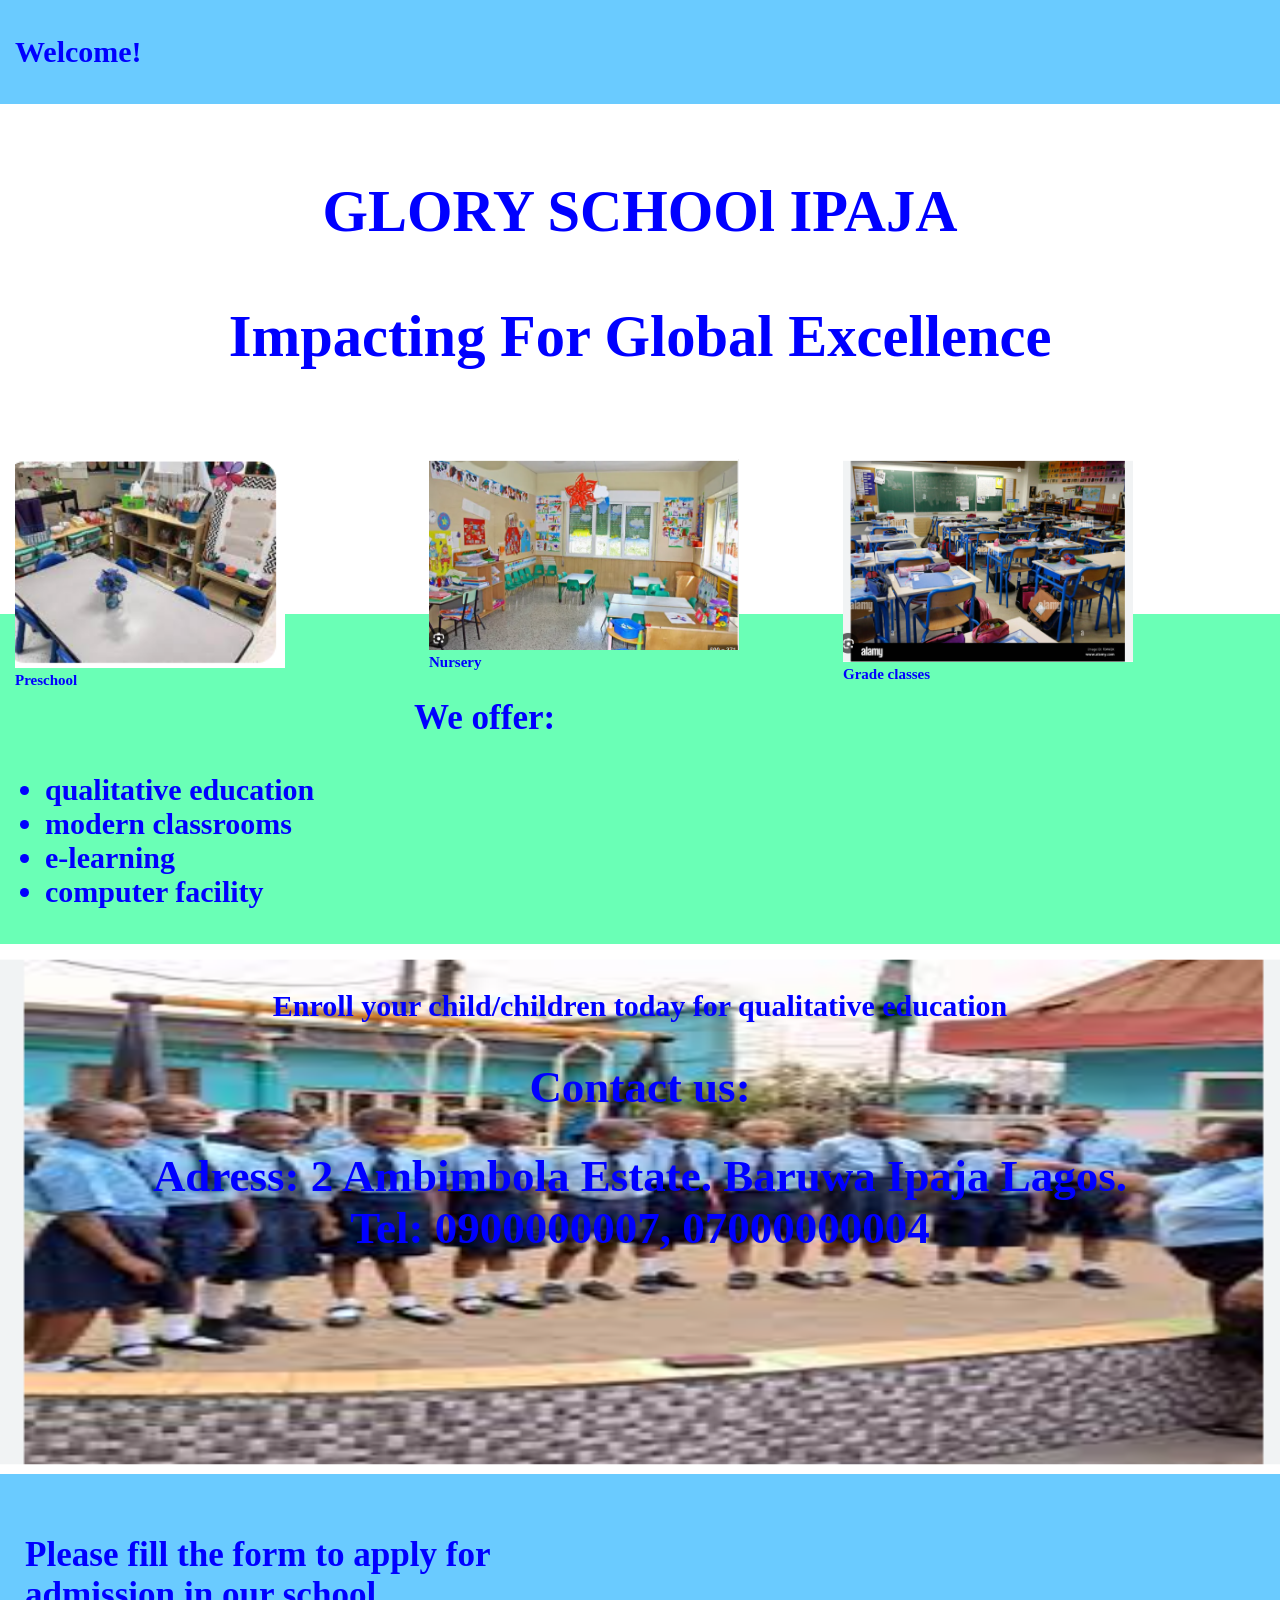
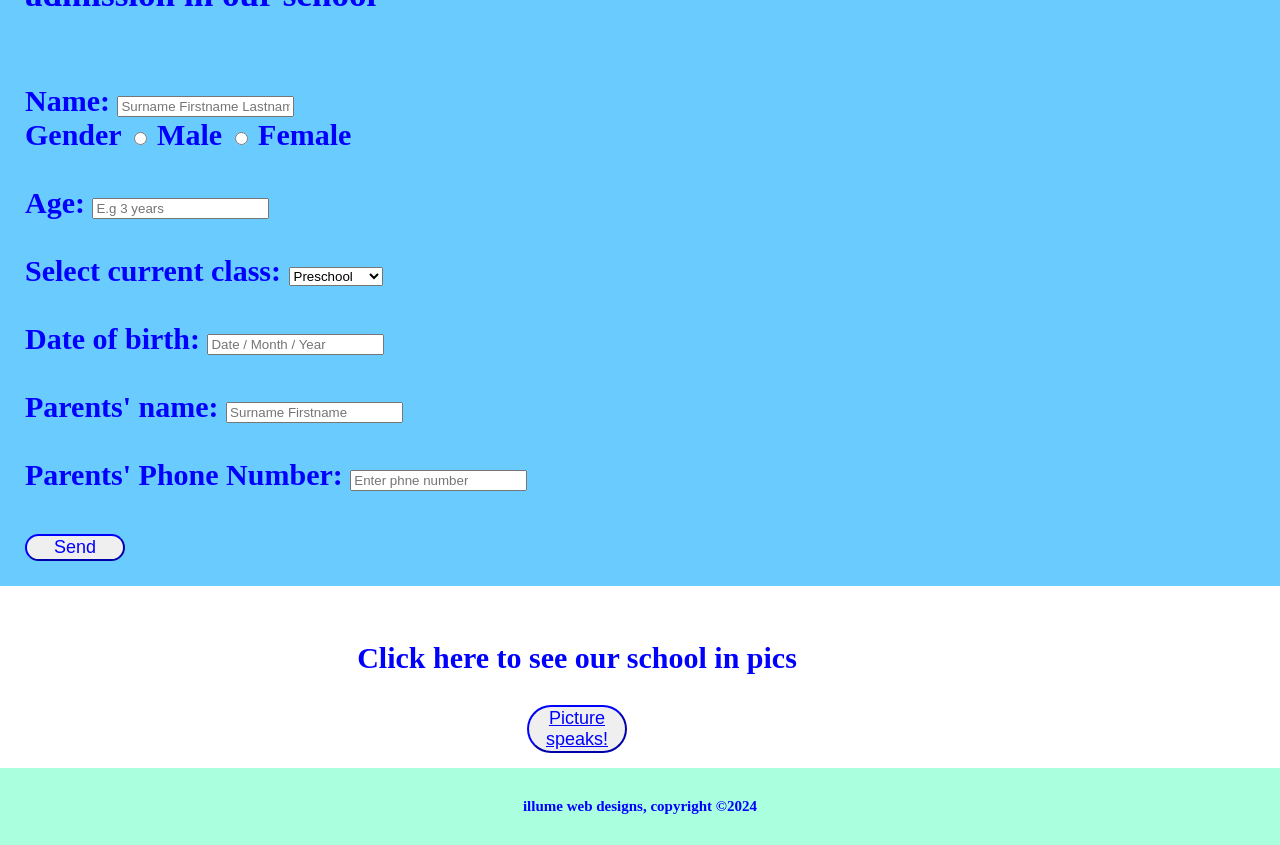
<file: index.html>
<!DOCTYPE html>
<html lang="en">
<head>
    <meta charset="UTF-8">
    <title>GLORY SCHOOL IPAJA</title>
    <link rel="stylesheet" href="GlorySchool.css">
</head>

<body>
    <header>  <h1>Welcome!</h1>  </header>
    <section>
        <div class="namendimage">
            <section>
                <div class="name">
                    <h1>GLORY SCHOOl IPAJA</h1>
                    <h3> Impacting For Global Excellence</h3>
                </div>


                <section>
                    <div id="row">
                        <div class="coloumn">
                            <img src="preschoolimg.png" width="270px" alt="image on screen">
                            <figcaption> Preschool </figcaption>
                        </div>
                        <div class="coloumn">
                            <img src="nurseryimg.png" width="310px" alt="image on screen">
                            <figcaption> Nursery </figcaption> 
                        </div>
                        <div class="coloumn">
                            <img src="gradeclassimg.png" width="290px" alt="image on screen">
                            <figcaption> Grade classes </figcaption>
                        </div>
                    </div>
                </section>
            </section> <br> <br> <br> <br> <br> <br> <br> <br> <br> <br>

            <section>
                <div id="offer">
                    <h3>We offer:</h3>
                    <ul>
                        <li>qualitative education</li>
                        <li>modern classrooms</li>
                        <li>e-learning</li>
                        <li>computer facility</li>
                    </ul>
                </div>
            </section>
            <section >
                <div class="contact">           
                    <p>Enroll your child/children today for qualitative education</p>
                    <h2>Contact us:</h2>
                    <h2>Adress: 2 Ambimbola Estate. Baruwa Ipaja Lagos.<br> 
                    Tel: 0900000007, 07000000004</h2>
                </div>
            </section>
            <section>
                <div class="form">
                    <form>
                        <h3>Please fill the form to apply for <br> admission in our school</h3> <br>
                        <label for="Fullname">Name:</label>
                        <input type="text" id="fullname" placeholder="Surname Firstname Lastname"> <br>
                        <label for="gender"> Gender </label>
                        <input type="radio" id="male" name="gender">
                        <label for="male"> Male </label>
                        <input type="radio" id="female" name="gender">
                        <label for="female"> Female </label> <br> <br>
                        <label for="age"> Age: </label>
                        <input type="text" id="age" placeholder="E.g 3 years"> <br> <br>
                        <label for="class"> Select current class:</label>
                        <select name="class" id="class">
                            <option value="">Preschool</option>
                            <option value="">Nursery</option>
                            <option value="">Grade one</option>
                            <option value="">Grade two</option>
                            <option value="">Grade three</option>
                            <option value="">Grade four</option>
                            <option value="">Grade five</option>
                            <option value="">Grade six</option>
                        </select> <br> <br>
                        <label for="date of birth"> Date of birth:</label>
                        <input type="text" placeholder="Date / Month / Year"> <br> <br>
                        <label for="parentsname"> Parents' name: </label>
                        <input type="text" id="parentsname" placeholder="Surname Firstname"> <br> <br>
                        <label for="parentsphonenumber">Parents' Phone Number:</label>
                        <input type="text" id="phonenumber" placeholder="Enter phne number"> <br> <br>
                        <button class="button" type="submit"> Send</button>
                    </form>
                </div>
            </section>
            <aside>
                <p> Click here to see our school in pics</p>
                <button> <a href="gloryschoolpg2.html">Picture speaks!</a> </button>
            </aside>
            <footer>
                <p> illume web designs, copyright &copy;2024</p>
            </footer>
        </div>
    </section>
</body>
</html>
</file>
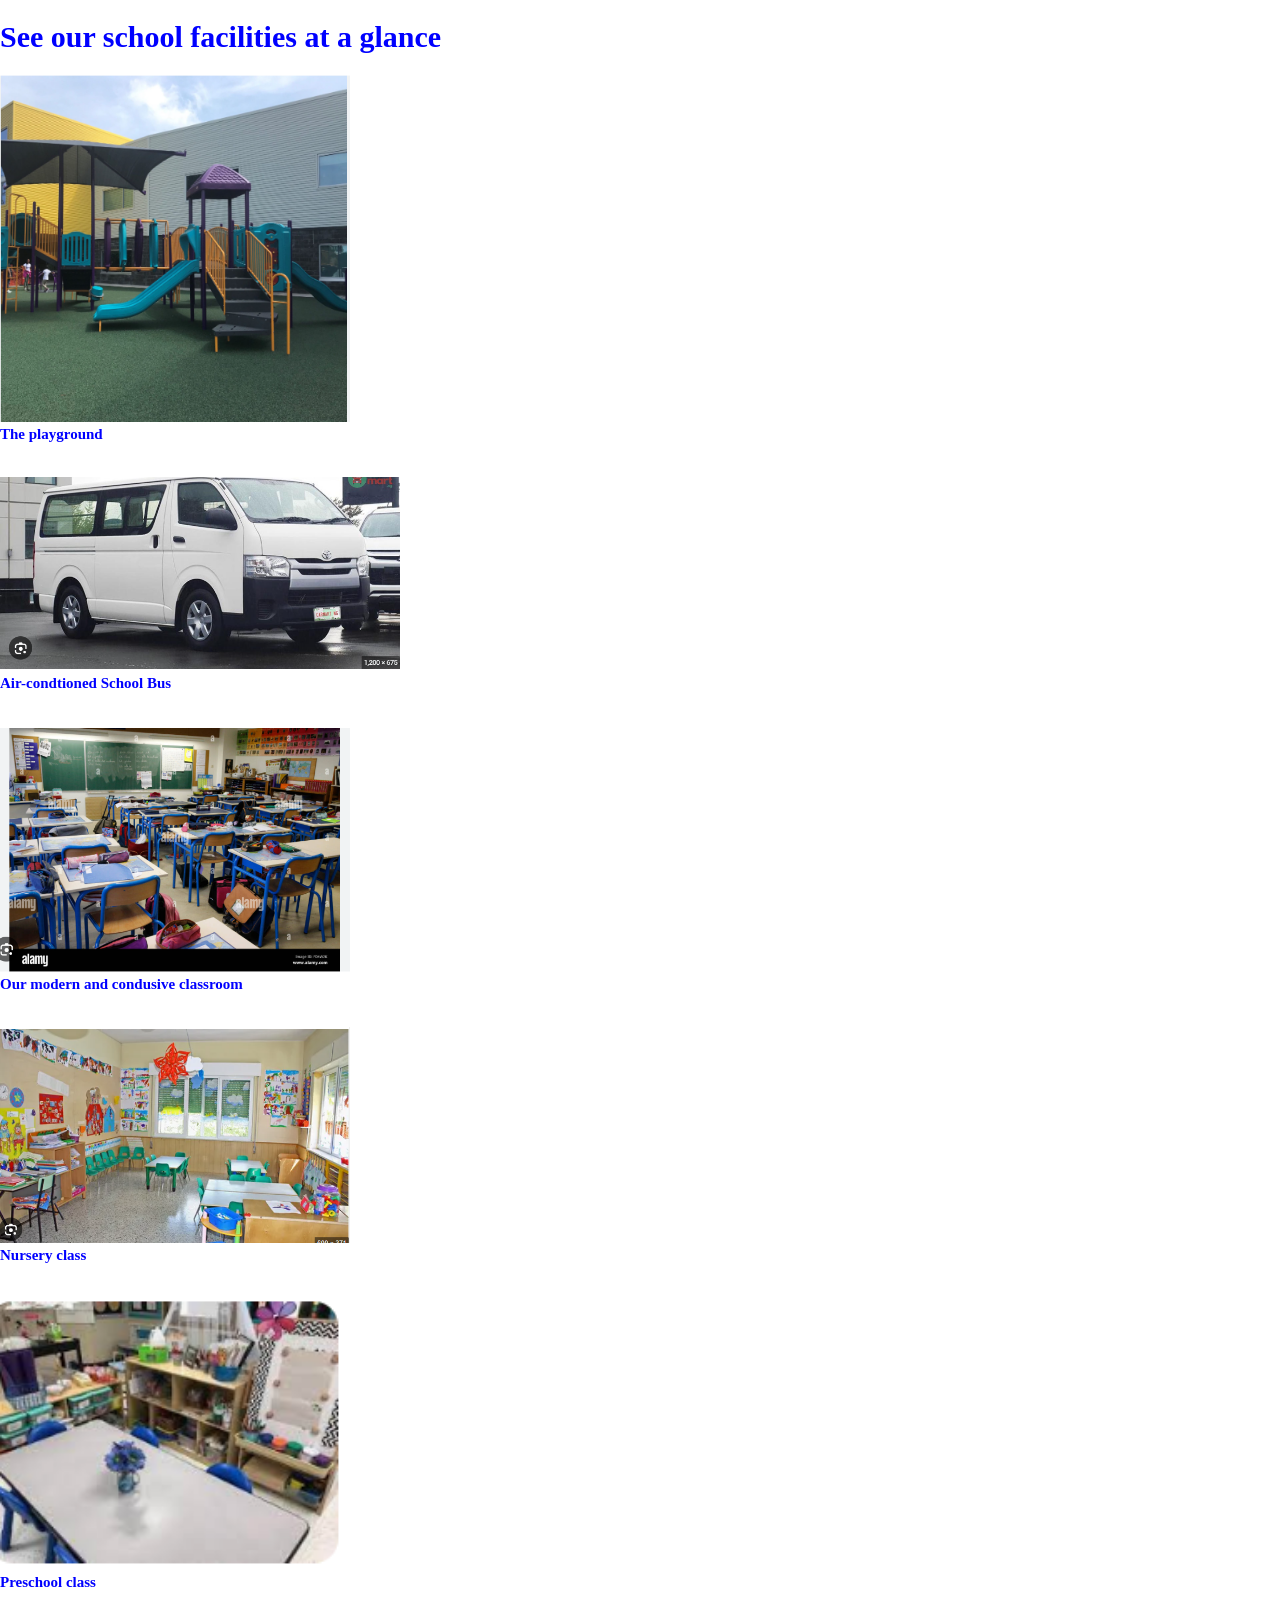
<file: GlorySchoolpg2.html>
<!DOCTYPE html>
<html>
    <head>
        <meta charset="UTF-8">
        <title> Pictures speak</title>
        <link rel="stylesheet" href="GlorySchool.css">
    </head>
    <body>
        <h1>See our school facilities at a glance</h1>

        <img src="playgroundimg.png" width="350" alt="image on screen">
        <figcaption> The playground</figcaption> <br> <br>

        <img src="schoolbus.png" width="400" alt="image on screen">
        <figcaption> Air-condtioned School Bus</figcaption> <br> <br>

        <img src="gradeclassimg.png" width="350" alt="image on screen">
        <figcaption> Our modern and condusive classroom</figcaption> <br> <br>

        <img src="nurseryimg.png" width="350" alt="image on screen">
        <figcaption> Nursery class</figcaption> <br> <br>

        <img src="preschoolimg.png" width="350" alt="image on screen">
        <figcaption>Preschool class</figcaption> <br> <br>
    </body>
</html>
</file>
<file: GlorySchool.css>
body{
    color: blue;
    font-size: 15px;
    background-color: white;
    padding: 0;
    margin: auto;
    font-family: Georgia, 'Times New Roman', Times, serif;
    font-weight: bold;
}

header{
    background: #6acbffff;
    text-align: justify;
    padding: 15px;
}

.name{
    font-size: 50px;
    padding: 15px;
    text-align: center;
}

.contact{
 background-image: url(pupils.png);
 background-repeat: no-repeat;
 background-position: cover;
 background-size: 100% 100%;
 min-height: 500px;
 text-align: center;
 padding: 15px;   
 font-size: 30px;
 margin-bottom: ;

}

#images{
    margin-top: 20px;
    padding: 10px;
    margin-bottom: 10px;
} 

.coloumn{
    float: left;
    width: 30%;
    padding: 15px;
  }

  .row::after {
    content: "";
    clear: both;
    display: table;
  }

#offer{
    font-size: 30px;
    background: #6affb6;
    padding: 5px;
    float: ;

}

footer{
    padding: 15px;
    background: #aaffdf;
    text-align: center;
}

.form{
    font-size: 30px;
    padding: 25px;
    background: #6acbffff;
    text-align: justify;
    float: ;
}

aside{
    text-align: center;
    width: 80%;
    font-size: 30px;
    margin-top: 10px;
    padding: 15px;
    margin-left: 50px;
    margin-right: 40px;
}

a{
    color: blue;

}

button{
    width: 100px;
    border-radius: 40px;
    cursor: pointer;
    font-size: large;
    color: blue;
    border-color: blue;
    box-shadow: grey;
    transition: opacity;
}

button:hover{
    background: white;
    color: rgb(16, 33, 183);
    f
}
</file>
